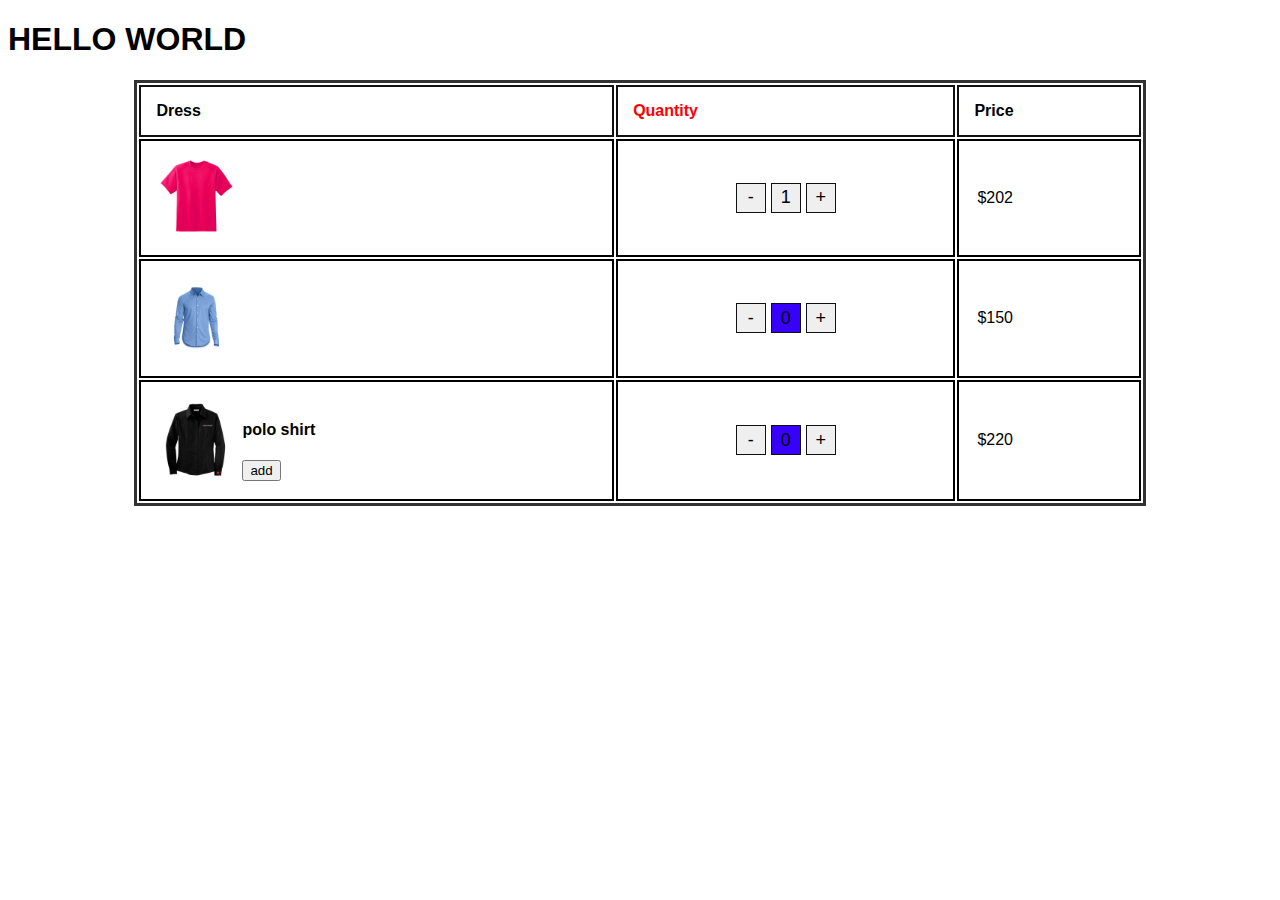
<file: index.html>
<!DOCTYPE html>
<html lang="en">

<head>
    <meta charset="UTF-8">
    <meta http-equiv="X-UA-Compatible" content="IE=edge">
    <meta name="viewport" content="width=device-width, initial-scale=1.0">
    <title>Document</title>
    <link rel="stylesheet" href="style.css">
</head>

<body>

    <h1>HELLO WORLD</h1>
    <table>
        <tr>
            <th>
                Dress
            </th>
            <th>
                Quantity
            </th>
            <th>
                Price
            </th>
        </tr>
        <tr>
            <td><img src="./img/shirt.png" alt=""></td>
            <td>
                <div class="btn-center">
                    <button>-</button>
                    <button>1</button>
                    <button>+</button>
                </div>

            </td>
            <td>$202</td>
        </tr>
        <tr>
            <td><img src="./img/shirt_1.png" alt=""></td>
            <td>
                <div class="btn-center">
                    <button id="sub" value="-">-</button>
                    <button id="val" value="0">0</button>
                    <button id="add" value="+">+</button>
                </div>
            </td>
            <td>$150</td>
        </tr>
        <tr>
            <td class="flex-D">
                <img src="./img/shirt_2.png" alt="">
                <div class="details">
                    <h4>polo shirt</h4>
                    <input type="button" value="add">
                </div>
            </td>
            <td>
                <div class="btn-center">
                    <button value="-">-</button>
                    <button value="0">0</button>
                    <button value="+">+</button>
                </div>
            </td>
            <td>$220</td>
        </tr>
    </table>
    <script>
        var plus = document.getElementById('add');
        var number = document.getElementById('val');
        var minus = document.getElementById('sub');
        plus.addEventListener('click', function() {
            number.value = 1;
        })
    </script>
</body>

</html>
</file>
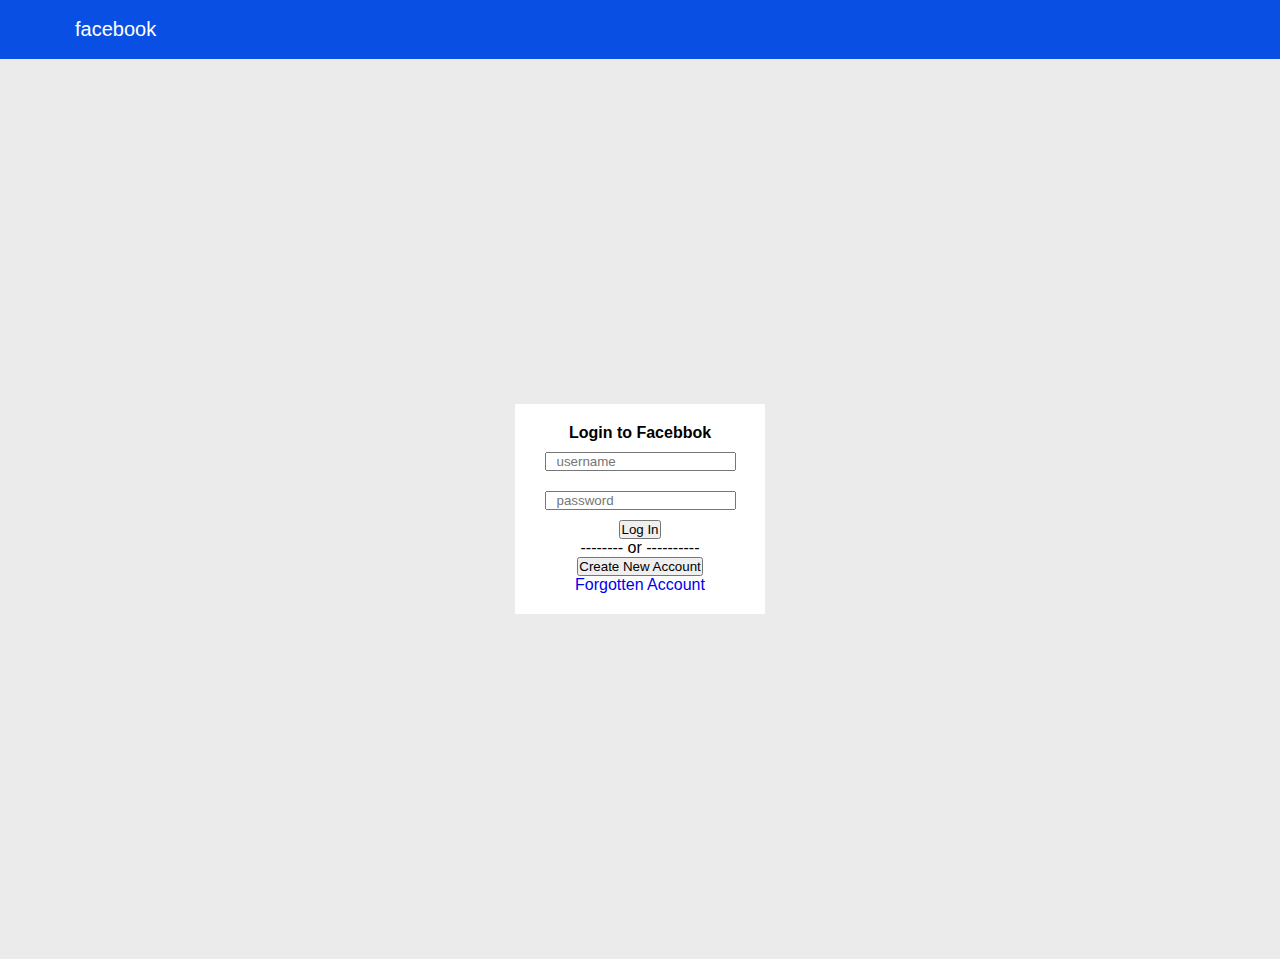
<file: fb.html>
<!DOCTYPE html>
<html lang="en">
<head>
    <meta charset="UTF-8">
    <meta http-equiv="X-UA-Compatible" content="IE=edge">
    <meta name="viewport" content="width=device-width, initial-scale=1.0">
    <title>Facebook login page</title>
    <link rel="stylesheet" href="index.css">
</head>
<body>
    <nav>
        <a href="#" class="logo">facebook</a>
    </nav>
    <div class="login-container">
<form action="#" method="post" class="login-form">
    <h4>Login to Facebbok</h4>
    <div>
        <input type="text" placeholder="username" required>
    </div>
    <div>
        <input type="password" placeholder="password" required>
    </div>
    <div>
        <button type="submit">Log In</button>
    </div>
    <p>-------- or ----------</p>
    <div>
        <button type="submit">Create New Account</button>
    </div>
    <div>
        <a href="#">Forgotten Account</a>
    </div>
</form>

    </div>
</body>
</html>
</file>
<file: style.css>
*{
  font-family: Arial, Helvetica, sans-serif;
}
table{
    border: 3px solid #333;
    width: 80%;
    margin: auto;
}

td{
    text-align: inherit;
    padding: 18px;
    border: 2px solid ;
    
}
.flex-D{
    display: flex;
    gap: 8px;
    align-items: center;
}
td img{
    width: 100%;
    max-width: 75px;
}
.btn-center{
    display: flex;
    justify-content: center;
    gap: 5px;
}
button{
    width: 30px;
    height: 30px;
    margin: 0px;
    padding: 0px;
    font-size: 18px;
    border: 1px solid #111;
    
}
button[value="0"]{
    background-color: rgb(55, 0, 255);
}
th{
    text-align: start;
    padding: 15px;
    border: 2px solid #111;
}
/* tr :nth-child(even){
background: #ccc;
} */

tr th:nth-child(2){
    color: red;
    
}
</file>
<file: index.css>
* {
    margin: 0;
    padding: 0;
    box-sizing: border-box;
    text-decoration: none;
    font-family: sans-serif;
}

nav {
    width: 100%;
    padding: 18px 25px;
    background: #0a4fe4;
    position: sticky;
    top: 0;
    z-index: 10;
}

.logo {
    color: #fff;
    font-size: 20px;
    margin-left: 50px;
    font-family: sans-serif;
}

.login-container {
    background-color: #ebebeb;
    height: 100vh;
    display: flex;
    justify-content: center;
    align-items: center;
}

.login-form {
    background-color: #fff;
    width: 250px;
    padding: 20px;
    display: flex;
    justify-content: center;
    align-items: center;
    flex-direction: column;
}

.login-form h4 {
    text-align: center;
}

.login-form input {
    margin: 10px 0px;
    padding-left: 10px;
    width: 100%;
}

h1 {
    text-align: center;
    font-size: 30px;
    padding: 20px 0px;
}
</file>
